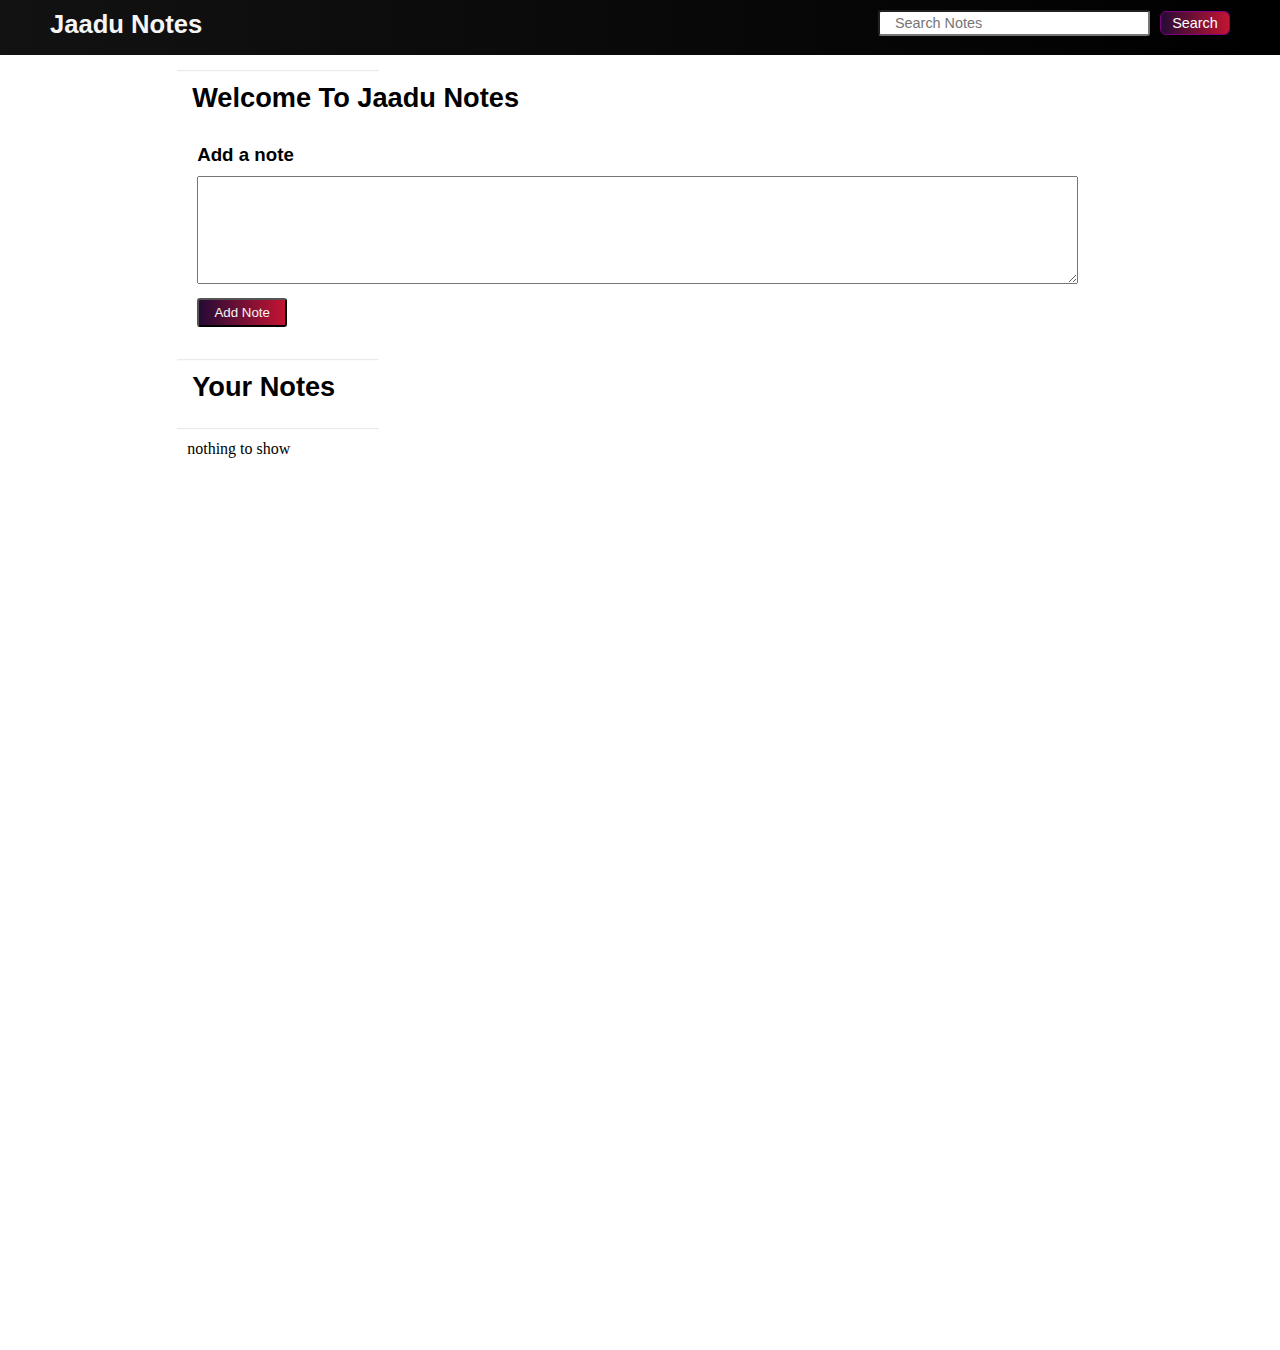
<file: Web Development/Jaadu Notes/index.html>
<!DOCTYPE html>
<html lang="en">
<head>
    <meta charset="UTF-8">
    <meta http-equiv="X-UA-Compatible" content="IE=edge">
    <meta name="viewport" content="width=device-width, initial-scale=1.0">
    <title>Jaadunotes</title>
    
    <link rel="stylesheet" href="note.css">
    <link rel="stylesheet" media="screen and (max-width: 415px)" href="phone.css">
    <link rel="stylesheet" media="screen and (max-width: 361px)" href="phone2.css">
</head>
<body>
    <header>
        <div id="navbar">
            <div class="logo" >
                <h1>Jaadu Notes </h1>
                
            
            </div>
            <div class="sear">
                <input type="text" id="searchh" placeholder="Search Notes" ><button class="sea" id="searchbtn">Search</button>
            </div>
        </div>
    </header>
    <section id="main">

        <div class="box2">
            <hr class="h">
            <h1 class="ma">
                Welcome To Jaadu Notes
            </h1>
            <div class="note">
                <h3>Add a note</h3>
                <textarea
                placeholder="write a note"
                value="Note" rows="6" cols="106"  id="va">
                </textarea>
                <button id="addn" >Add Note</button>

            </div>
            <hr class="h">
            <h1 class="ma your">Your Notes</h1>
            <hr class="h">
        
            <div id="dyna">
               

            </div>

            
        </div>

     
        
    </section>
    <script src="note.js"></script>
   
</body>
</html>
</file>
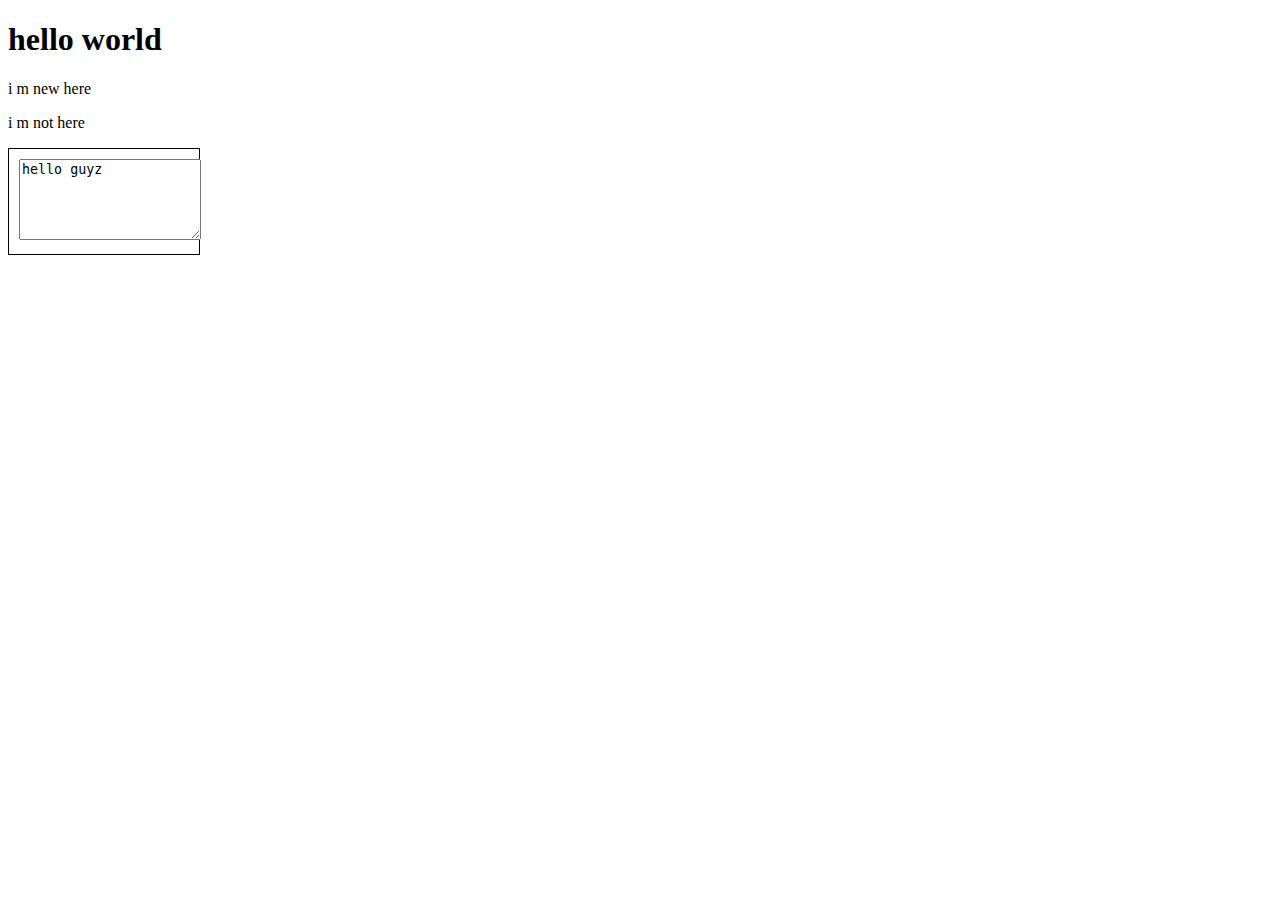
<file: Web Development/Jaadu Notes/edittablediv.html>
<!DOCTYPE html>
<html lang="en">
<head>
    <meta charset="UTF-8">
    <meta http-equiv="X-UA-Compatible" content="IE=edge">
    <meta name="viewport" content="width=device-width, initial-scale=1.0">
    <title>div</title>
</head>
<body>
    <div class="container">
    <h1>hello world</h1>
    <p id="para">i m new here</p>
    <p>i m not here</p>
</div>



<script>
    let x = document.querySelector('.container');
    console.log(x) 
    let div = document.createElement('div');
    div.className="raja"
    div.setAttribute('style','border:1px solid black;width:170px;padding:10px')
    let b = document.createElement("textarea")
    b.cols ="20"
    b.rows = "5"

    let k = document.createTextNode("hello guyz")
   b.appendChild(k)
    div.appendChild(b)

    let z = document.getElementById(para)
    x.insertBefore(div,z)
    console.log(div)

</script>
</body>
</html>
</file>
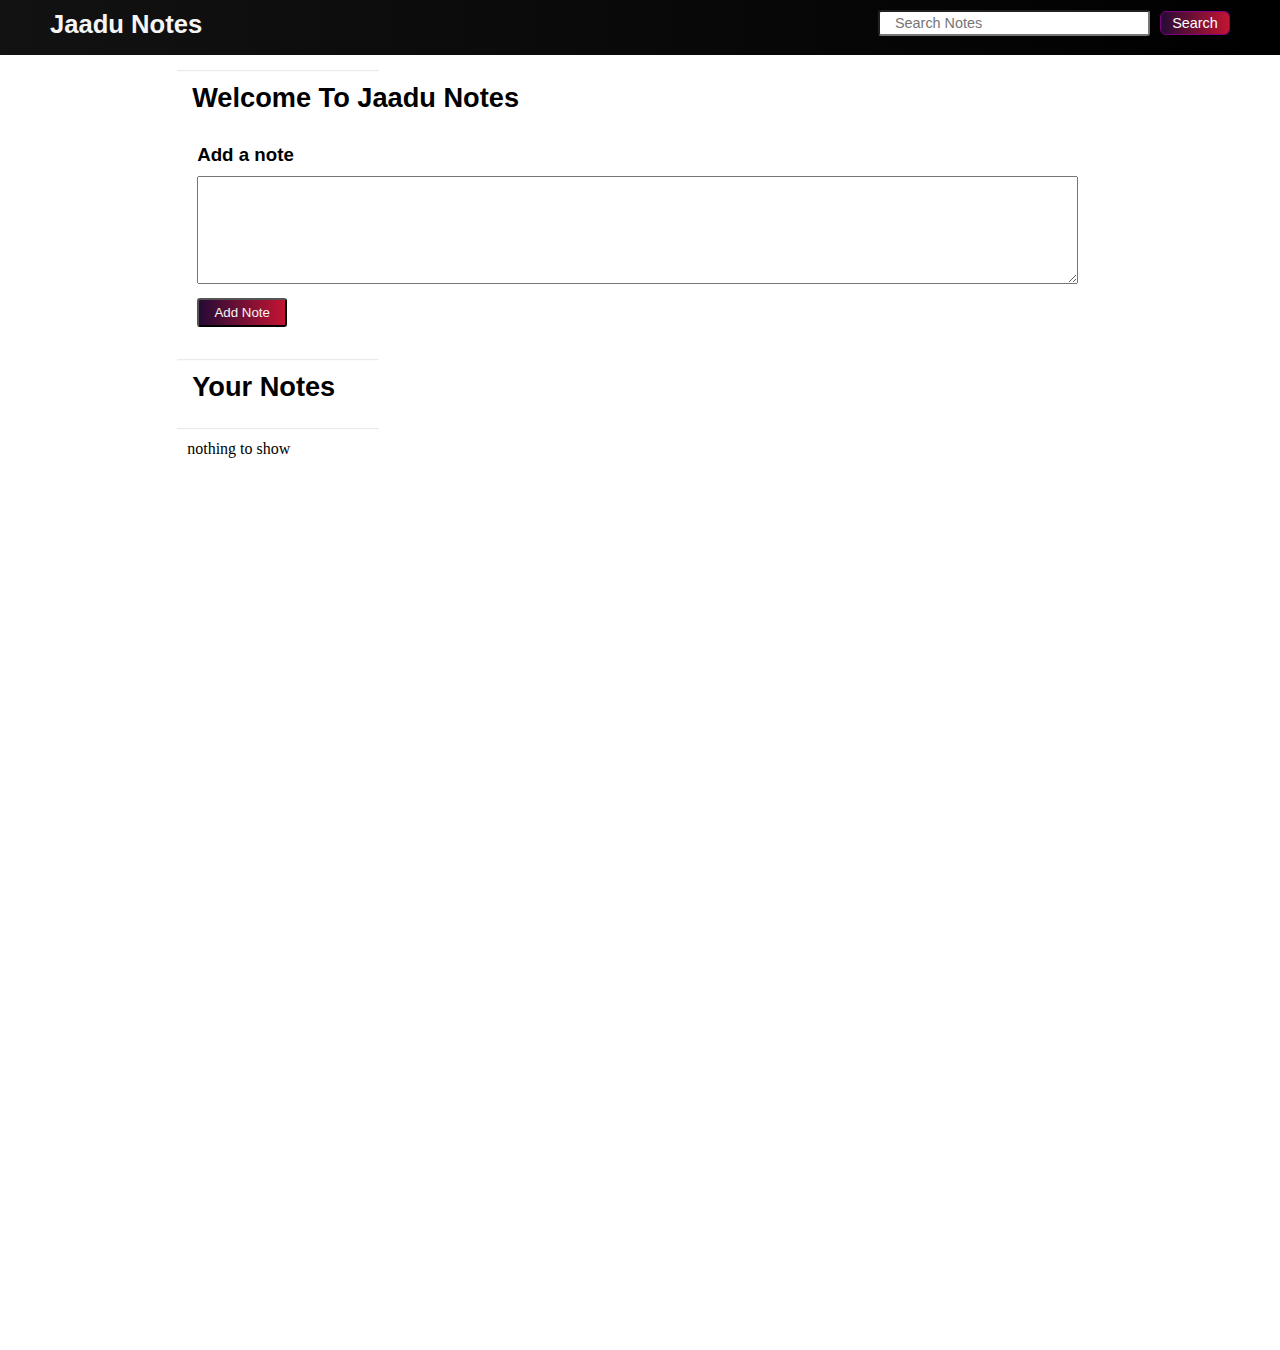
<file: Web Development/Jaadu Notes/jaadunotes.html>
<!DOCTYPE html>
<html lang="en">
<head>
    <meta charset="UTF-8">
    <meta http-equiv="X-UA-Compatible" content="IE=edge">
    <meta name="viewport" content="width=device-width, initial-scale=1.0">
    <title>Jaadunotes</title>
    
    <link rel="stylesheet" href="note.css">
    <link rel="stylesheet" media="screen and (max-width: 415px)" href="phone.css">
</head>
<body>
    <header>
        <div id="navbar">
            <div class="logo" >
                <h1>Jaadu Notes </h1>
                
            
            </div>
            <div class="sear">
                <input type="text" id="searchh" placeholder="Search Notes" ><button class="sea" id="searchbtn">Search</button>
            </div>
        </div>
    </header>
    <section id="main">

        <div class="box2">
            <hr class="h">
            <h1 class="ma">
                Welcome To Jaadu Notes
            </h1>
            <div class="note">
                <h3>Add a note</h3>
                <textarea
                placeholder="write a note"
                value="Note" rows="6" cols="106"  id="va">
                </textarea>
                <button id="addn" >Add Note</button>

            </div>
            <hr class="h">
            <h1 class="ma your">Your Notes</h1>
            <hr class="h">
        
            <div id="dyna">
               

            </div>

            
        </div>

     
        
    </section>
    <script src="note.js"></script>
   
</body>
</html>
</file>
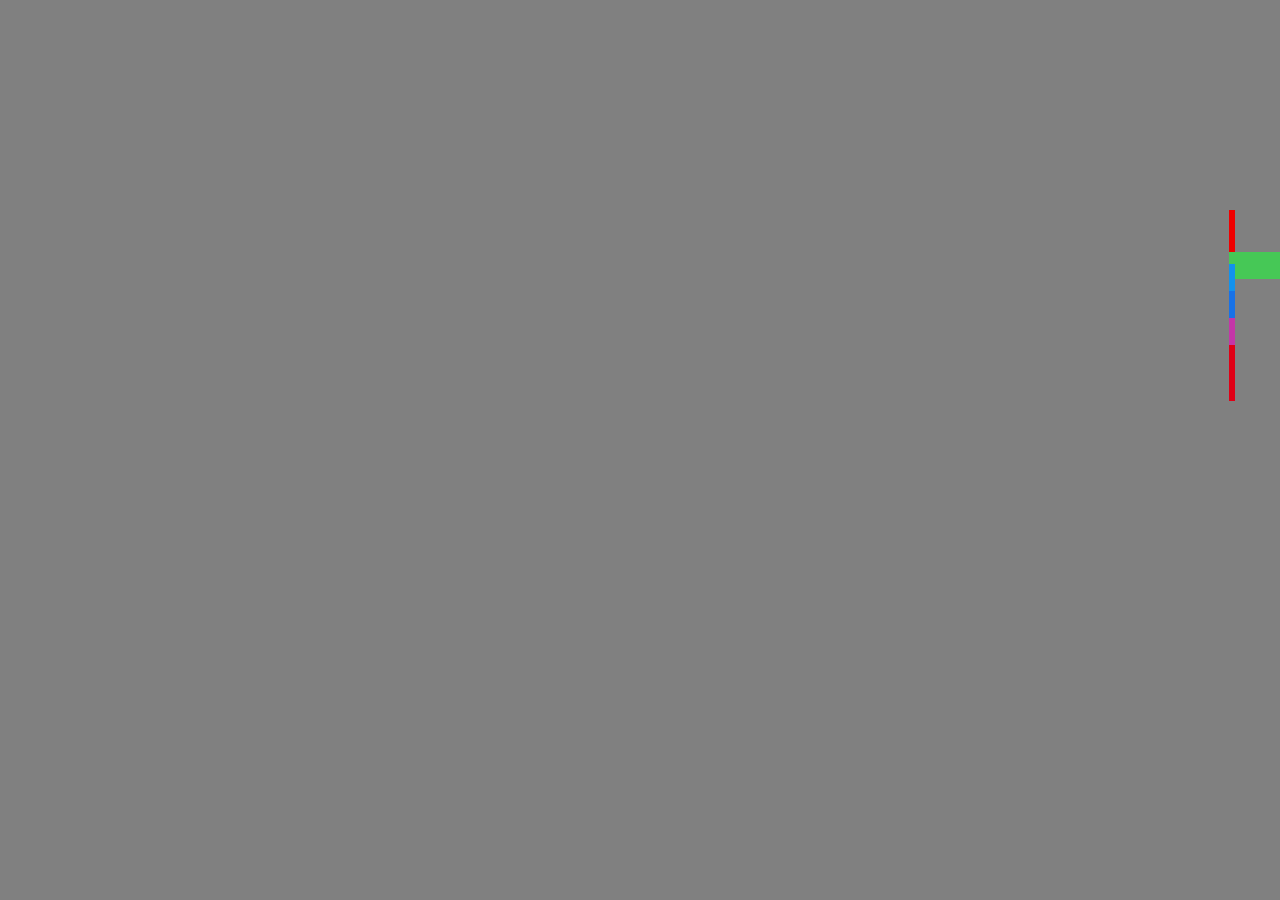
<file: Web Development/social side links/social.html>
<html lang="en">
<head>
    <meta charset="UTF-8">
    <meta http-equiv="X-UA-Compatible" content="IE=edge">
    <meta name="viewport" content="width=device-width, initial-scale=1.0">
    <link rel="stylesheet" href="https://cdnjs.cloudflare.com/ajax/libs/font-awesome/6.0.0-beta2/css/all.min.css" integrity="sha512-YWzhKL2whUzgiheMoBFwW8CKV4qpHQAEuvilg9FAn5VJUDwKZZxkJNuGM4XkWuk94WCrrwslk8yWNGmY1EduTA==" crossorigin="anonymous" referrerpolicy="no-referrer" /> <link rel="stylesheet" href="social.css">
    <title>Document</title>
</head>
<body>
    <div class="icon-bar">
    <a href="#"><i class="fab fa-youtube youtu k "></i></a>
    <a href="#" class=" whats"><i class="fab fa-whatsapp k"></i></a>
    <a href="#"><i class="fab fa-twitter twitt k"></i></a>
    <a href="#"><i class="fab fa-facebook-square face k"></i></a>
    <a href="#"><i class="fab fa-instagram insta k "></i></a>
    <a href="#"><i class="fab fa-pinterest pinte k "></i></a>
    </div>

</body>
</html>
</file>
<file: Web Development/Jaadu Notes/note.css>
*{
    margin: 0px;
    padding: 0px;
}
body{
    width: 100%;
   
    background-repeat: no-repeat;

}
#navbar{
    background: #000000;  /* fallback for old browsers */
    background: -webkit-linear-gradient(to right, #434343, #000000);  /* Chrome 10-25, Safari 5.1-6 */
    background: linear-gradient(to right, #131212, #000000); /* W3C, IE 10+/ Edge, Firefox 16+, Chrome 26+, Opera 12+, Safari 7+ */
    height: 55px;
    

}
.sear{
    margin-top: 0px;
    margin-right: 50px;
    float: right;
  
}
textarea{
    padding: 8px;
}
.sear input{
    padding: 3px;
    padding-left: 15px;
    width: 250px;
    margin: 10px;
    border-radius: 3px;
    font-size: 0.9rem;
}
.sea{
    padding: 3px;
    width: 70px;
    background: #c31432;  /* fallback for old browsers */
    background: -webkit-linear-gradient(to right, #240b36, #c31432);  /* Chrome 10-25, Safari 5.1-6 */
    background: linear-gradient(to right, #240b36, #c31432); /* W3C, IE 10+/ Edge, Firefox 16+, Chrome 26+, Opera 12+, Safari 7+ */
    
    color: white;
    border: 1.7px solid purple;
    border-radius: 6px;
    font-size: 0.9rem;
    cursor:pointer;
}
.logo{
    display: inline-block;
    margin-left: 50px;
    margin-left: 50px;
    color: whitesmoke;
    font-family: 'Trebuchet MS', 'Lucida Sans Unicode', 'Lucida Grande', 'Lucida Sans', Arial, sans-serif;
    
}
.logo h1{
    margin-top: 10PX;
    font-size: 1.6rem;

}
#main{

    
    width: 98vw ;
    height: 100vh;
    display: flex;
    justify-content: center;
  
    
}
.box2{
   
   
    border-radius: 8px;
    padding-left: 20px;
    padding-right: 20px;
    height: 100%;
    width: 900px;
    justify-content: center;
}
.h{
    margin-top: 15px;
    opacity: 0.2;
    width: 200px;
}
.ma{
    padding-top: 10px;
    padding-bottom: 10px;
    font-size: 1.7rem;
    font-family: 'Trebuchet MS', 'Lucida Sans Unicode', 'Lucida Grande', 'Lucida Sans', Arial, sans-serif;
    padding-left: 15px;
}
.note{
    
    padding-top: 10px;
    margin-top: 10px;
    height: 200px;
    padding-left: 20px;
}
.note h3{
    padding-bottom:10px ;
    font-family: 'Trebuchet MS', 'Lucida Sans Unicode', 'Lucida Grande', 'Lucida Sans', Arial, sans-serif;
}
#addn{
    padding: 5px;
    width: 90px;
    margin-top: 10px ;
    cursor: pointer;
    background: #c31432;  /* fallback for old browsers */
    background: -webkit-linear-gradient(to right, #240b36, #c31432);  /* Chrome 10-25, Safari 5.1-6 */
    background: linear-gradient(to right, #240b36, #c31432); /* W3C, IE 10+/ Edge, Firefox 16+, Chrome 26+, Opera 12+, Safari 7+ */
    color: whitesmoke;
    border-radius: 3px;

}
#dyna{
  
    height: 100vh;
    padding: 10px;
}
.your{
    padding-bottom: px;
}
#notecard{
    border: 1px solid grey;
    display: flex;
    flex-wrap: wrap;
    display: inline-block;
    border-radius: 5px;
    width: 250px;
    margin: 10px;
}
h1.no{
    padding: 10px;
    margin-left: 70px;
    font-size: 1.5rem;
    font-family:Arial, Helvetica, sans-serif;
}
.pr{
padding: 10px;
font-size: 1rem;
opacity: 0.8;
word-wrap: break-word;

}
.del{
    padding: 5px;
    margin: 15px;
    margin-left: 70px;
    background: #c31432;  /* fallback for old browsers */
    background: -webkit-linear-gradient(to right, #240b36, #c31432);  /* Chrome 10-25, Safari 5.1-6 */
    background: linear-gradient(to right, #240b36, #c31432); /* W3C, IE 10+/ Edge, Firefox 16+, Chrome 26+, Opera 12+, Safari 7+ */
     ;
    
     color: whitesmoke;
     border-radius: 3px;
     width: 110px;

}
</file>
<file: Web Development/Jaadu Notes/phone.css>
.logo{
    margin-left: 120px;
}
#navbar{
    height: 160px;

}
.sear{
   
    margin-top: 10px;
    margin-left: 50px;
}
#searchh{
    width: 300px;
    padding: 8px;
}
#searchbtn{
    margin-top: 5px;
    margin-left: 10px;
    padding: 7px;
}
.box2{
    width: 400px;
}
#addn{
    padding: 7px;
}
#dyna{
    margin-left: 50px;
}
textarea{
    width: 300px;
}
.note{
    width: 350px;
}
</file>
<file: Web Development/Jaadu Notes/phone2.css>
header{
    width: 100%;
}
.box2{
    width: 280px;
    margin-top: 20px;
    margin-right: 25px;
    height: 350px;
    
}
textarea{
    width: 230px;
}
.note{
    width: 250px;
}
#dyna{
    margin-left: 10px;
}
.h{
    width: 250px;
}
#main{
  margin: 0px;
  padding: 0px;
}
.logo{
    margin-left: 100px;
}
.sear{
    
    width: 320px;
    margin: 0px;
    
    float: left;
    padding-left: 30px;

}
#searchh{
    width: 250px;
}
#notecard{
    width: 250px;
}
.ma{
  width: 250px;
}
.del{
    margin-left: 70px;
}
.ma.your{
    margin-top: 15px;
    text-align: center;
}
.h{
  
    margin-left: 5px;
    width: 290px;
}
</file>
<file: Web Development/social side links/social.css>
*{
    margin: 0;
    padding: 0;
    box-sizing: border-box;
}
body{
    background-color: grey;
}
.icon-bar{
  
    position: fixed;
    top: 25%;
    right: 0;
    width: 4vw;
    height: 50vh;
    display: flex;
    flex-direction: column;

 
}

.k{
    font-size: 1.5rem;
    text-decoration: none;
    padding: 15px 3px;
    text-align: center;
    width: 100%;
    height: 100%;

}
.whats{
    color: white;
    background-color: hsl(127, 54%, 53%);
}
.twitt{
    color: white;
    background-color: hsl(205, 86%, 50%); 
}
.face{
    color: white;
    background-color: hsl(214, 81%, 50%); 
}
.insta{
    color: white;
    background-color: hsl(312, 57%, 49%); 
}
.pinte{
    color: white;
    background-color: hsl(354, 100%, 44%); 
}
.youtu{
    color: white;
    background-color: hsl(360, 100%, 47%);
}


@media only screen and (max-width: 960px) {
    .icon-bar{
        width: 8vw;
    }
}
@media only screen and (max-width: 450px){
    .icon-bar{
        width: 13vw;
    }
}
</file>
